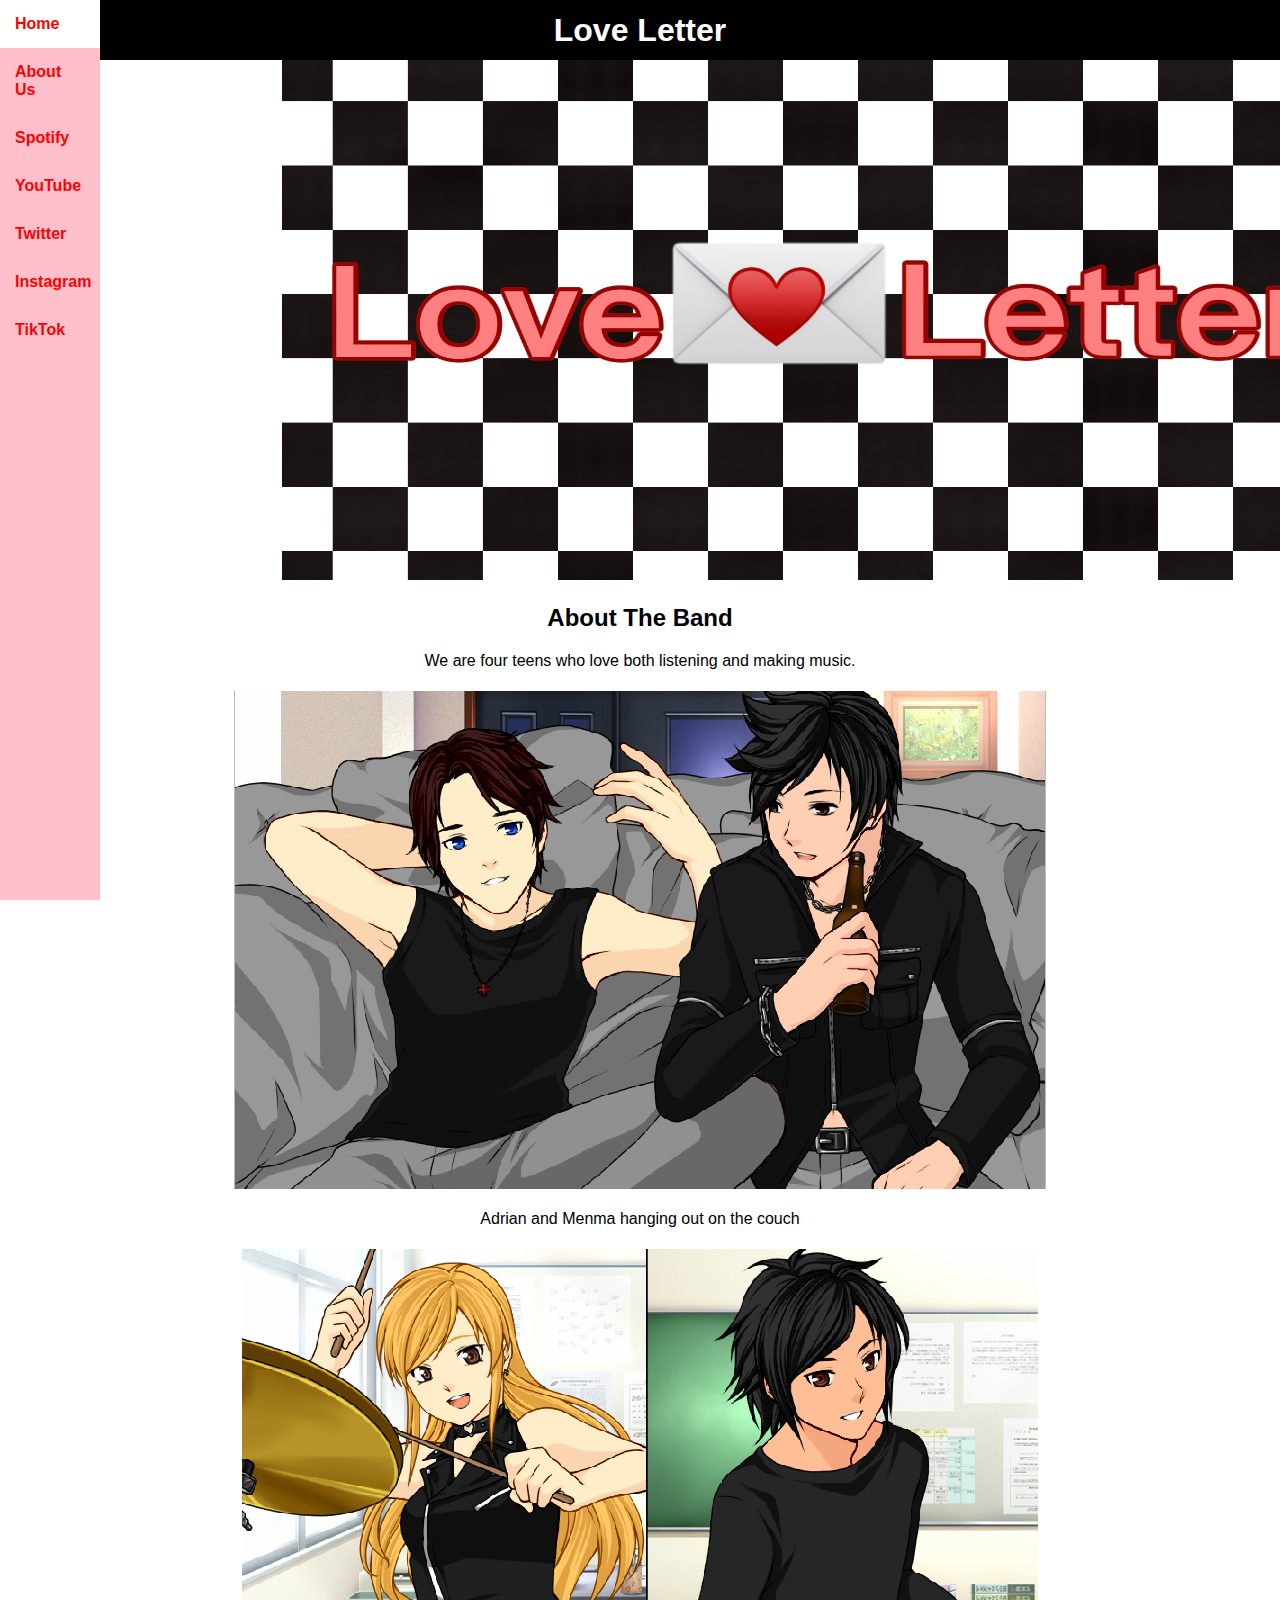
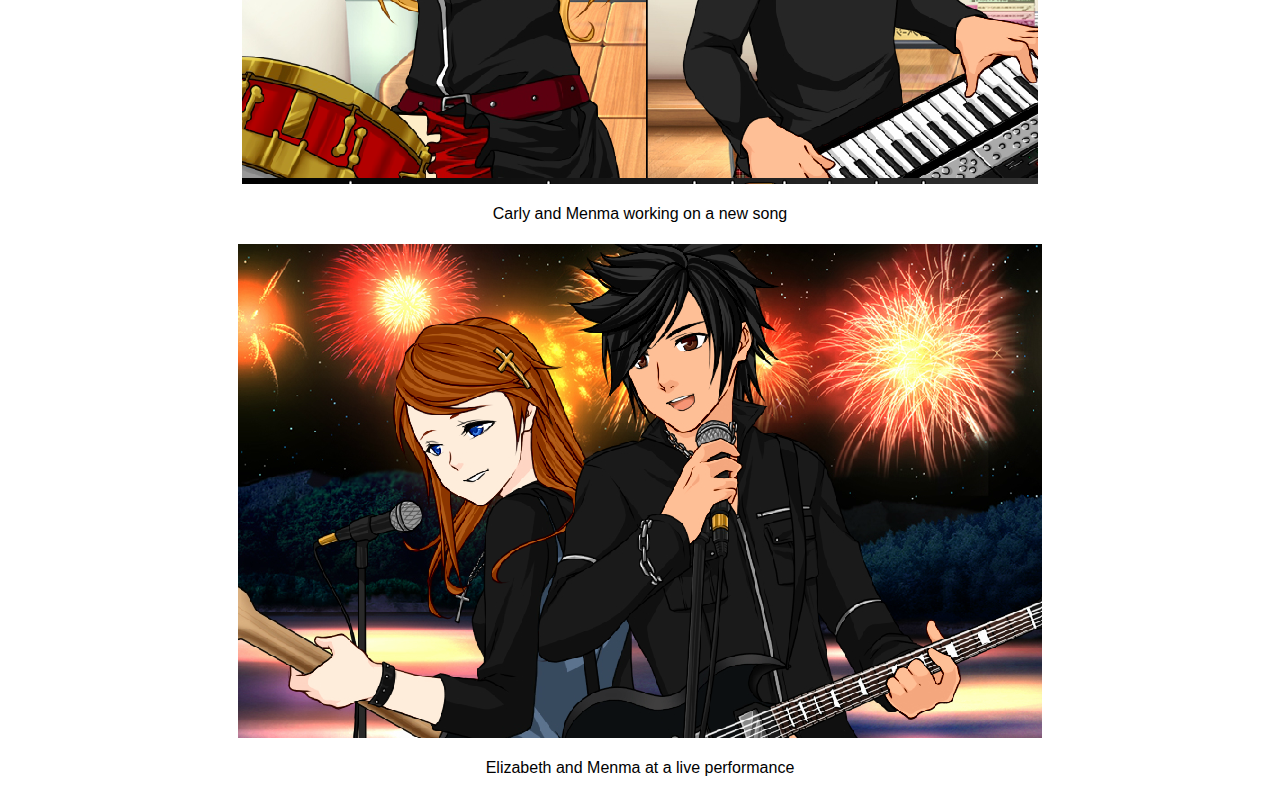
<file: index.html>
<!DOCTYPE html>
<html lang="en">
<head>
    <meta charset="UTF-8">
    <meta http-equiv="X-UA-Compatible" content="IE=edge">
    <meta name="viewport" content="width=device-width, initial-scale=1.0">
    <link rel="stylesheet" href="styles.css">
    <title>LoveLetter</title>
</head>
<body>
    <nav class="sidenav">
        <a href="index.html">Home</a>
        <a href="aboutus.html">About Us</a>
        <a href="https://www.spotify.com/">Spotify</a>
        <a href="https://www.youtube.com/">YouTube</a>
        <a href="https://www.twitter.com/">Twitter</a>
        <a href="https://www.instagram.com/">Instagram</a>
        <a href="https://www.tiktok.com/">TikTok</a>
    </nav>
      
    <header>
          <h1 class="mainText">Love Letter</h1>
    </header>

    <main>
        <img class="mainBanner" src="Love-Letter-Images\Love-Letter-Header.jpg" alt="LoveLetterHeader-img">
        
        <div class="bio">
            <h2 class="text-center">About The Band</h2>
            <p class="text-center">We are four teens who love both listening and making music.</p>
            
            <img class="bandVibes" src="Love-Letter-Images/Love-Letter-Ardian-And-Menma.PNG" alt="bandVibes1-img">
            <p class="text-center">Adrian and Menma hanging out on the couch</p>
            
            <img class="bandVibes" src="Love-Letter-Images/Love-Letter-Carly-And-Menma.PNG" alt="bandVibes1-img">
            <p class="text-center">Carly and Menma working on a new song</p>

            <img class="bandVibes" src="Love-Letter-Images/Love-Letter-Elizabeth-And Menma.PNG" alt="bandVibes1-img">
            <p class="text-center">Elizabeth and Menma at a live performance</p>

        </div>
    </main>
</body>
</html>
</file>
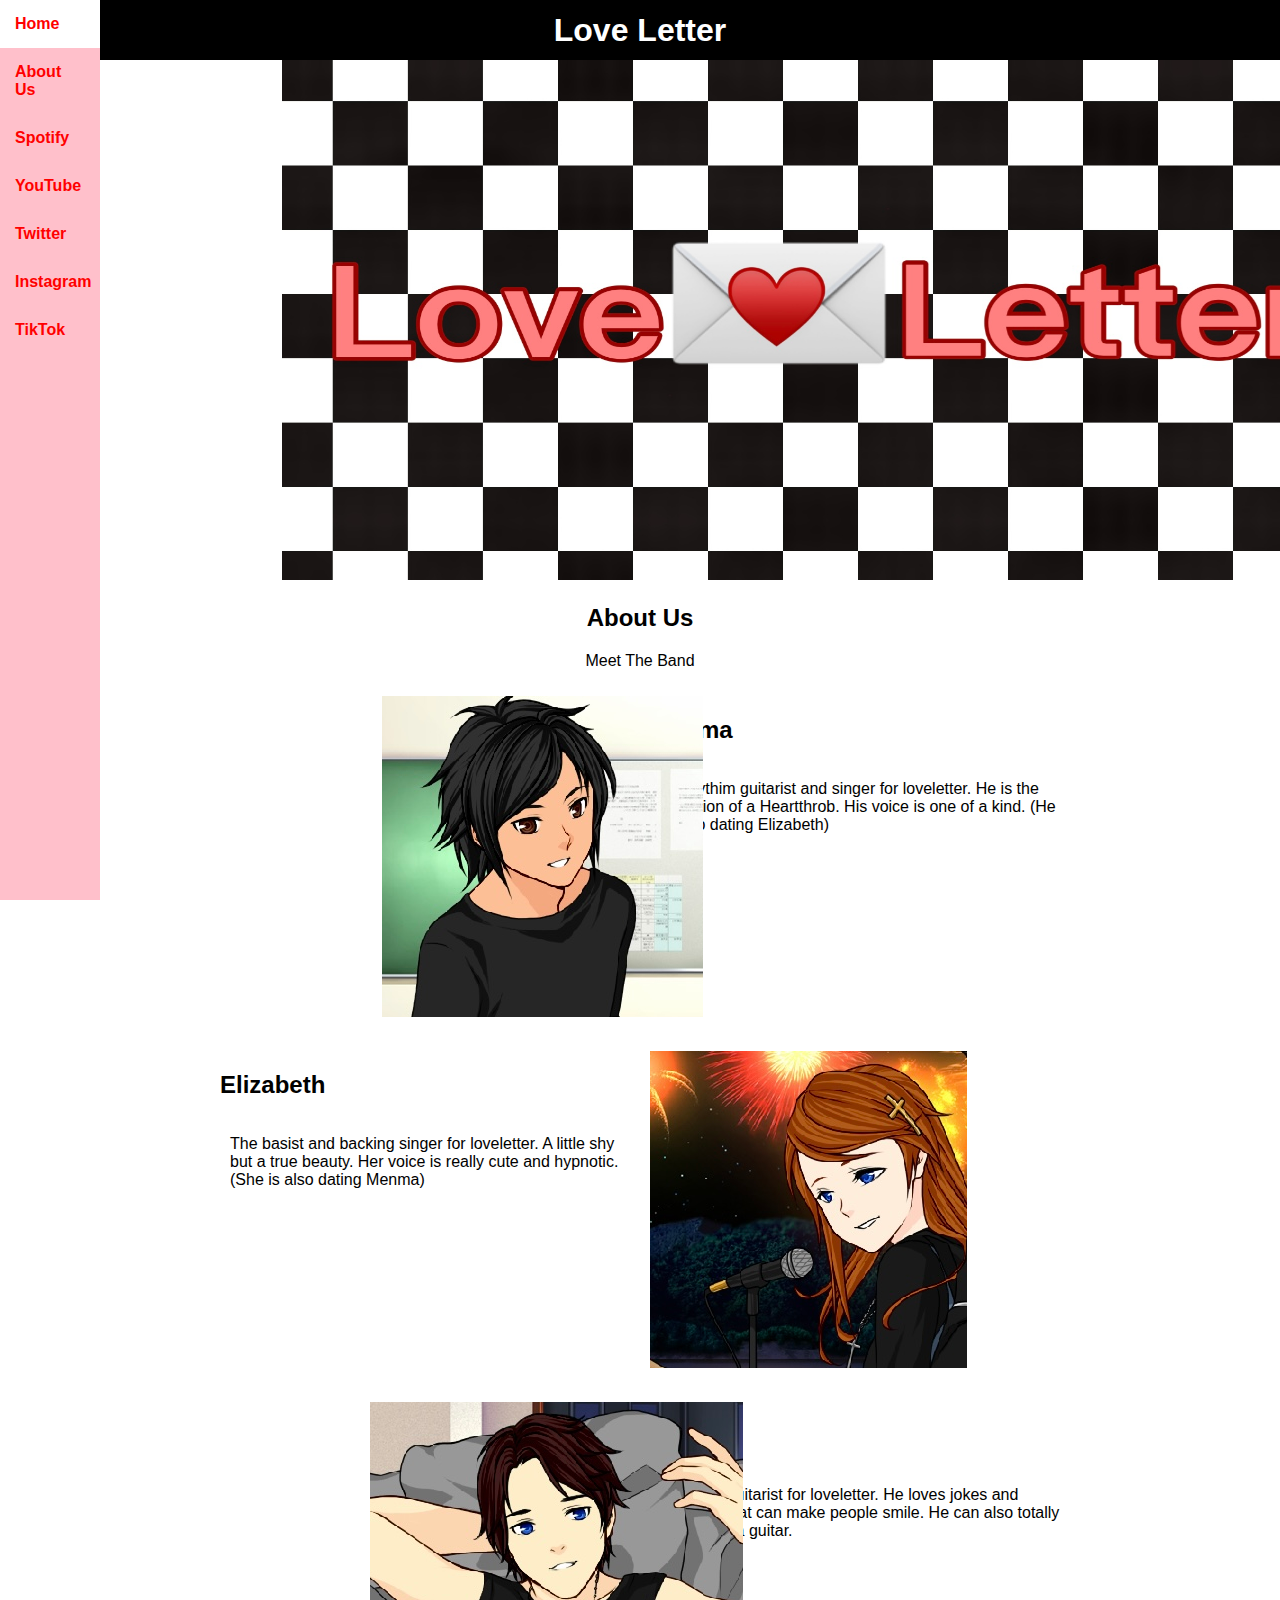
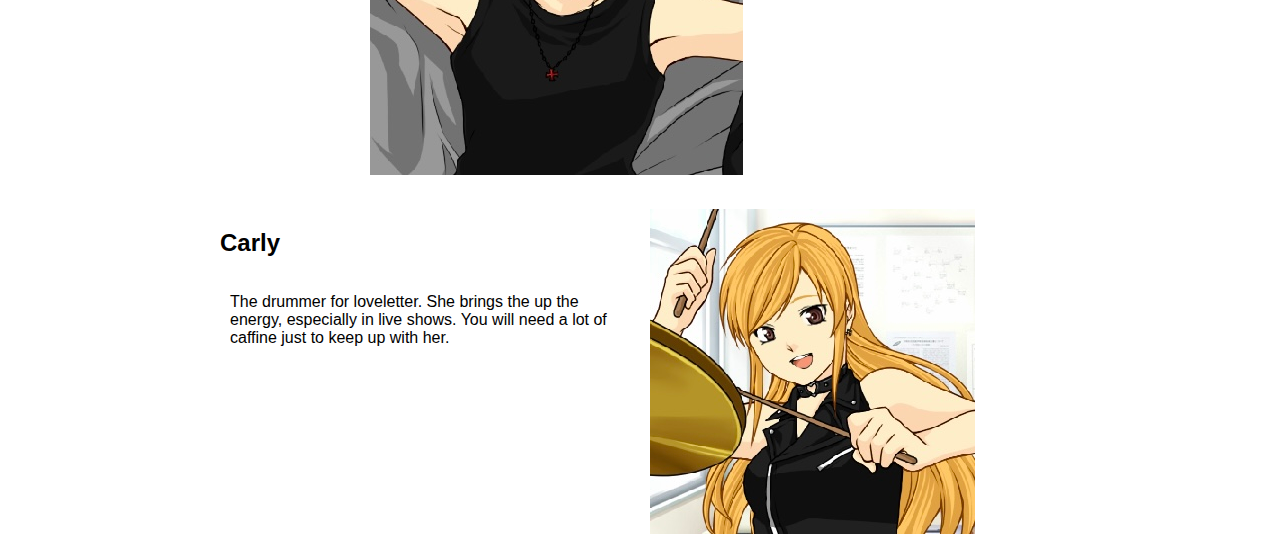
<file: aboutus.html>
<!DOCTYPE html>
<html lang="en">
<head>
    <meta charset="UTF-8">
    <meta http-equiv="X-UA-Compatible" content="IE=edge">
    <meta name="viewport" content="width=device-width, initial-scale=1.0">
    <link rel="stylesheet" href="styles.css">
    <title>LoveLetter</title>
</head>
<body>
    <nav class="sidenav">
        <a href="index.html">Home</a>
        <a href="aboutus.html">About Us</a>
        <a href="https://www.spotify.com/">Spotify</a>
        <a href="https://www.youtube.com/">YouTube</a>
        <a href="https://www.twitter.com/">Twitter</a>
        <a href="https://www.instagram.com/">Instagram</a>
        <a href="https://www.tiktok.com/">TikTok</a>
    </nav>
      
    <header>
          <h1 class="mainText">Love Letter</h1>
    </header>

    <main>
        <img class="mainBanner" src="Love-Letter-Images\Love-Letter-Header.jpg" alt="LoveLetterHeader-img">
        
        <div class="bio">
            <h2 class="text-center">About Us</h2>
            <p class="text-center">Meet The Band</p>
        </div>
        
        <!-- Menma profile pic and bio -->
        <div class="row">
            <div class="column-1">
                <img class="MenmaProfile" src="Love-Letter-Images\Love-Letter-Menma-Profile-2.jpg" alt="Menma-Profile-img">
            </div>
            <div class="column">
              <h2>Menma</h2>
              <p class="a-discription">The rythim guitarist and singer for loveletter. He is the definition of a Heartthrob. His voice is one of a kind.
                (He is also dating Elizabeth)
              </p>
            </div>
        </div>
        
        <!-- Elizabeth profile pic and bio -->
        <div class="row">
            <div class="reversecolumn-1">
                <img class="ElizabethProfile" src="Love-Letter-Images/Love-Letter-Elizabeth-Profile.jpg" alt="Elizabeth-Profile-img">
            </div>
            <div class="reversecolumn">
              <h2>Elizabeth</h2>
              <p class="a-discription">The basist and backing singer for loveletter. A little shy but a true beauty. Her voice is really cute and hypnotic.
                (She is also dating Menma)
              </p>
            </div>
        </div>

        <!-- Adrien profile pic and bio -->
        <div class="row">
            <div class="column-1">
                <img class="AdrienProfile" src="Love-Letter-Images/Love-Letter-Adrian-Profile.jpg" alt="Adrien-Profile-img">
            </div>
            <div class="column">
              <h2>Adrien</h2>
              <p class="a-discription">The lead guitarist for loveletter. He loves jokes and anything that can make people smile.
                He can also totally shread on a guitar.
              </p>
            </div>
        </div>

        <!-- Carly profile pic and bio -->
        <div class="row">
            <div class="reversecolumn-1">
                <img class="CarlyProfile" src="Love-Letter-Images/Love-Letter-Carly-Profile.jpg" alt="Carly-Profile-img">
            </div>
            <div class="reversecolumn">
              <h2>Carly</h2>
              <p class="a-discription">The drummer for loveletter. She brings the up the energy, especially in live shows. 
                You will need a lot of caffine just to keep up with her.
              </p>
            </div>
        </div>

    </main>
</body>
</html>
</file>
<file: styles.css>
/* Notes: "." looking for class */
/* Notes: "#" looking for id */

* {
    box-sizing: border-box;
}

h1 {
  color: white;
  font-weight: bold;
}


body {
    margin: 0;
    font-family: Arial, Helvetica, sans-serif;
}

header{
  display: flex;
  justify-content: space-around;
  width: 100%;
  line-height: 60px;
  background-color: black;
}
  
  /* Style the side navigation */
.sidenav {
    height: 100%;
    width: 100px;
    position: fixed;
    z-index: 1;
    top: 0;
    left: 0;
    background-color:pink;
    overflow-x: hidden;
  }
  
  
  /* Side navigation links */
.sidenav a {
    color: red;
    font-weight: bold;
    padding: 15px;
    text-decoration: none;
    display: block;
  }
  
  /* Change color on hover */
.sidenav a:hover {
    background-color: white;
    color: red;
  }
  
  /* Style the content */
.content {
    margin-left: 200px;
    padding-left: 20px;
  }

.mainBanner {
  position: relative;
  margin: auto;
  width: 1080px;
  height: 520px;
  left: 22%;
}

.mainText{
  margin: auto;
}

.bio {
  position: relative;
  margin: auto;
}

/* Centers content within text-center class*/
.text-center {
  text-align: center;
}

/* band vibe image */
.bandVibes {
  display: flex;
  justify-content: center;
  margin: auto;
  padding: 5px;
}

/* Create two equal columns that floats next to each other */
.column-1 {
  float: left;
  width: 50%;
  padding: 10px;
}

.column {
  float: left;
  width: 50%;
  padding: 10px;
}

.reversecolumn-1 {
  float: right;
  width: 50%;
  padding: 10px;
}

.reversecolumn {
  float: right;
  padding: 10px;
}

/* Clear floats after the columns */
.row:after {
  content: "";
  display: table;
  clear: both;
  padding: 5px;
}

/* character profile pic columns */
img.MenmaProfile {
  position: relative;
  left: 60%;
}

img.ElizabethProfile {
  position: relative;
}

img.AdrienProfile {
  position: relative;
  left: 58%;
}

img.CarlyProfile {
  position: relative;
}

/* character discription text columns */
.a-discription {
   width: 400px;
   float: left;
   margin-left: 10px;
} 

/*.b-discription {
  width: 400px;
  float: right;
  margin-right: 10px;
} */
</file>
